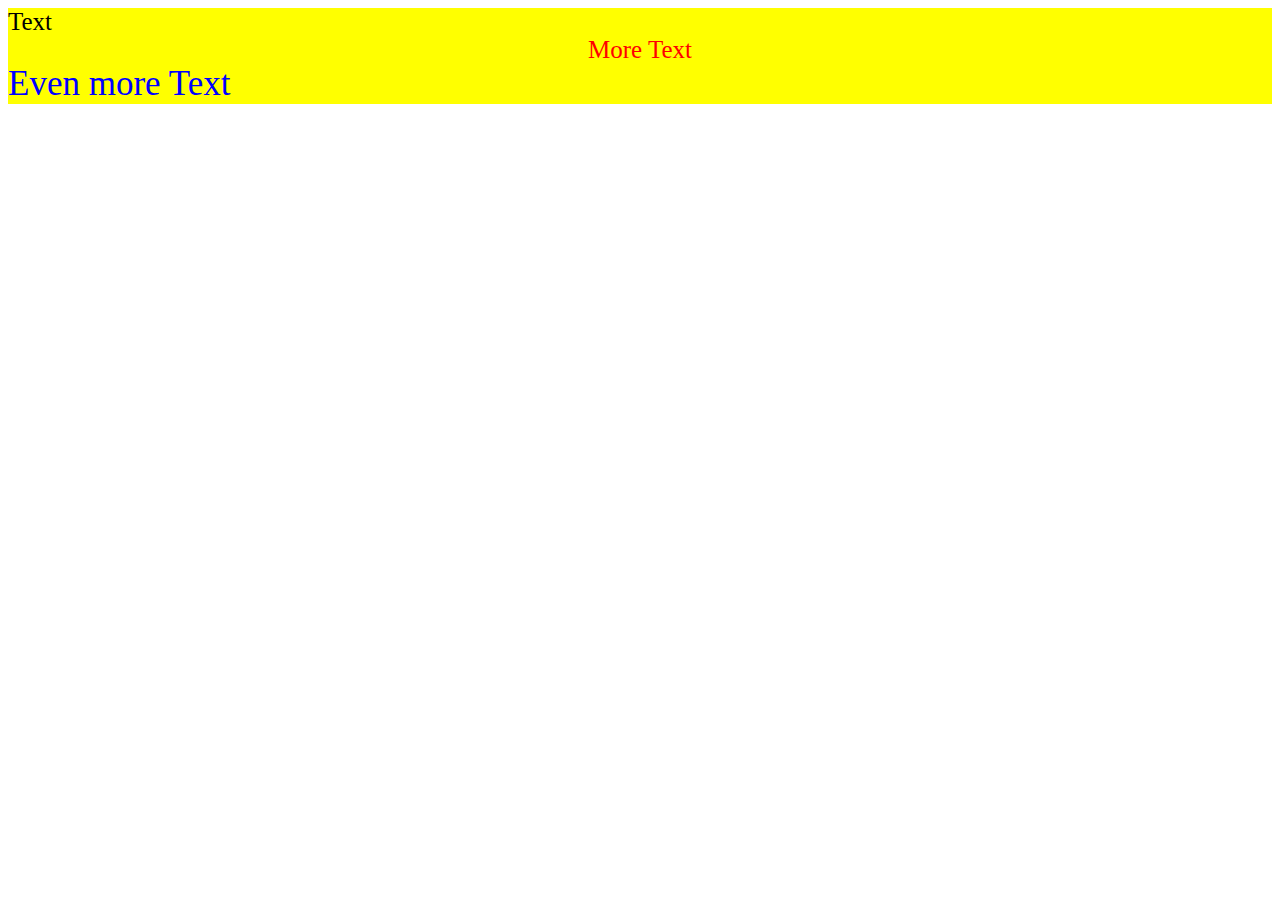
<file: index.html>
<!DOCTYPE html>
<html>
<head>
    <link rel="stylesheet" href="styles.css" type="text/css" />
</head>
<body>
<div class="zeal">
    <div id="one">Text</div>
    <div id="two">More Text</div>
    <div id="three">Even more Text</div>
</div>
</body>
</html>
</file>
<file: styles.css>
#one {
    font-size: 25px;
}
#two {
    text-align: center;
    color: red;
    font-size: 25px;
}
#three {
    color: blue;
    font-size: 35px;
}
.zeal {
    background-color: yellow;
}
</file>
